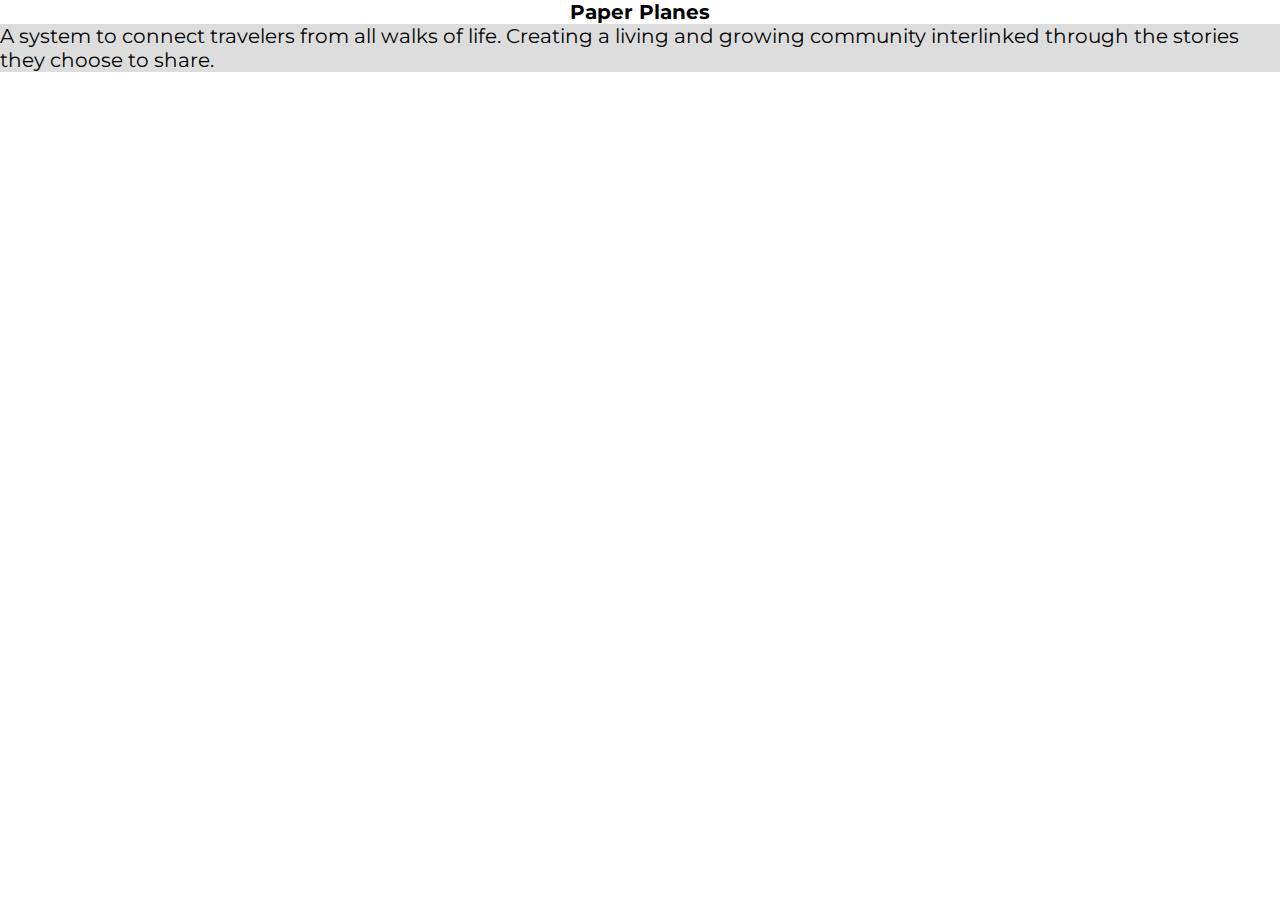
<file: paperplanes.html>
<!DOCTYPE html>
<html lang="en">

<head>
  <meta charset="UTF-8">
  <meta name="viewport" content="width=device-width, initial-scale=1.0">
  <meta http-equiv="X-UA-Compatible" content="ie=edge">
  <link href="https://fonts.googleapis.com/css?family=Montserrat:300,400|Thasadith" rel="stylesheet">
  <title>Paper Planes</title>

  <link rel="icon" href="img/desk.png">
  <link rel="stylesheet" href="https://use.fontawesome.com/releases/v5.5.0/css/all.css" integrity="sha384-B4dIYHKNBt8Bc12p+WXckhzcICo0wtJAoU8YZTY5qE0Id1GSseTk6S+L3BlXeVIU" crossorigin="anonymous">
  <link rel="stylesheet" href="style.css">
  <link rel="stylesheet" href="project.css">
  <script src="https://code.jquery.com/jquery-3.3.1.min.js" integrity="sha256-FgpCb/KJQlLNfOu91ta32o/NMZxltwRo8QtmkMRdAu8=" crossorigin="anonymous"></script>
  <script src="js/jquery.visible.js"></script>
  <script src="js/nav.js"></script>
  <script src="js/siema.min.js"></script>
  <script src="js/scrollreveal.min.js"></script>
  <!-- <script src="js/home.js"></script> -->
</head>

<body>
  <!-- <div class="pages">
    <h2><span class="highlight">Paper Planes</span></h2>
  </div> -->

    <H2>Paper Planes</H2>

  <div id="overview" class="section">

    <p>A system to connect travelers from all walks of life. Creating a living and growing community interlinked through the stories they choose to share.</p>



  </div>

</body>

</html>
</file>
<file: style.css>
*,
*:before,
*:after {
  box-sizing: border-box;
  margin: 0;
}

html,
body {
  font-size: 62.5%;
  height: 100%;
  background-color: #Fff;
  /* overflow: hidden; */
}

.home {
  position: relative;
  display: block;
  height: 100%;
  background: #FFFFFF;
  padding: 20rem;
  padding-top: 12rem;
  overflow: hidden;
  text-align: center;
}

.nav {
  position: fixed;
  margin-top: 20%;
  margin-right: 50px;
  right: 0;
  top: 0;
  z-index: -2;
  font-family: 'Montserrat', sans-serif;
  font-size: 18px;
}

.nav i {
  font-size: 12px;
  padding-right: 10px;
  color: #222;
}

.nav li {
  padding-bottom: 18px;
  /* text-decoration: none; */
}

.nav a {
  /* padding-bottom: 18px; */
  color: #222;
  text-decoration: none;
}

ul.nav {
  list-style: none;
}

#aboutme ul {
  list-style: none;
}

.pages {
  text-align: center;
  font-family: 'Montserrat', sans-serif;
  font-size: 20px;
  position: relative;
  z-index: -10;
  background-color: #fff;
  height: auto;
  overflow: hidden;
  min-height: 100vh;
  /* added for overflow*/
  text-align: left;
  display: block;
  width: 100%;
}

.pages h2 {
  font-size: 5rem;
  font-weight: 100;
  margin-bottom: 20px;
}

.pages h4 {
  text-transform: uppercase;
  font-family: 'Montserrat', sans-serif;
  font-weight: lighter;
}

.pages h3 {
  font-family: 'Montserrat', sans-serif;
  font-size: 3rem;
  font-weight: 100;
}

.content {
  padding-left: 20%;
  padding-right: 20%;
}

#aboutme p {
  padding-right: 100px;
  font-size: 18px;
}

#projects p {
  padding-left: 20%;
  padding-right: 20%;
  text-align: center;
  font-size: 18px;
}

#aboutme h2 {
  padding-left: 5%;
  /* text-decoration: underline; */
  /* border-width: 3px;
  border-color: #93D5D2;
  border-style: outset; */
}

#aboutme h3 {
  float: left;
  width: 80%;
  min-width: 100px;
}

#standing {
  width: 15%;
  max-width: 900px;
  padding-right: 2%;
  float: left;
}

/* #aboutme {
  background-color: #fff;
  height: 100vh;
  text-align: left;
  display: block;
  width: 100%;
  overflow: hidden;
  margin: 0 auto;
  padding-left: 155px;
  padding-top: 62px;
} */
#develop {
  padding-right: 100px;
  float: left;
}

#research{
  padding-right: 100px;
  float: left;
}

#design {
  float: left;
  padding-bottom: 10px;
}

/* #code {
  background-color: #fff;
  height: 100vh;
  text-align: left;
  display: block;
  width: 100%;
  overflow: hidden;
  margin: 0 auto;
  padding-left: 155px;
  padding-top: 62px;
} */
.home h1 {
  position: relative;
  font-size: 5vw;
  /*font-size: 7rem;*/
  text-transform: uppercase;
  font-family: 'Montserrat', sans-serif;
  font-weight: 300;
  color: #222;
  z-index: 10;
  padding-bottom: 1vw;
}

.home h2 {
  position: relative;
  font-size: 3vw;
  /*font-size: 4rem;*/
  text-transform: uppercase;
  font-family: 'Montserrat', sans-serif;
  font-weight: lighter;
  color: #222;
  z-index: 10;
}

@keyframes inout {
  from {
    opacity: 0
  }

  to {
    opacity: 1
  }
}

#down {
  position: relative;
  margin-top: 29vh;
  animation: 2s linear 1s infinite alternate inout;
  z-index: 10;
}

#desk {
  position: absolute;
  bottom: 0;
  right: 0;
  width: 26%;
}

@keyframes pulse {
  from {
    -webkit-filter: grayscale(0);
    filter: grayscale(0);
  }

  to {
    -webkit-filter: grayscale(1);
    filter: grayscale(1);
  }
}

.reveal {
  z-index: 5;
  position: absolute;
  top: calc(50% - 10rem);
  left: calc(50% - 10rem);
  width: 20rem;
  height: 20rem;
  background: url('img/pathbackground2.png') 50% 50% no-repeat fixed;
  /* background-size: cover; */
  background-size: 100% 100%;
  border-radius: 50%;
  animation: 5s linear 1s infinite alternate pulse;
  /* transition: left 0.1s, top 0.1s; */
}

#sidepath {
  position: absolute;
  top: 0;
  left: 0;
  z-index: 10;
  height: calc(3*100vh);
  margin-left: -450px;
}

.highlight.red {
  background-image: url('img/rhigh.png');
}

.highlight.purple {
  background-image: url('img/phigh.png');
}

.highlight.yellow {
  background-image: url('img/yhigh.png');
}
.highlight.blue {
  background-image: url('img/yhigh.png');
  filter:hue-rotate(90deg);

}

.highlight {
  background-color: white;
  background-size: 100% 50%;
  background-position: center bottom;
  background-repeat: no-repeat;
  background-image: url('img/high.png');
}

@media screen and (max-width: 1000px) {
  .home h1 {
    font-size: 48px;
    color: black;
  }

  .home h2 {
    font-size: 26px;
    color: black;
  }

  .reveal {
    display: none;
    opacity: 0;
  }

  #desk {
    width: 30%;
  }
}

/*            *          *            *          */
#projects {
  /* text-align: center; */
  width: 100%;
  /* margin: 0 auto; */
}

#projects h2 {
  padding-left: 5%;
}

#designb {
  padding-bottom: 5px;
  padding-left: 5px;
  background-image: url('img/dsign.png');
  background-repeat: no-repeat;
  background-position: -5px 0px;
  background-size: cover;
}

.macsetup {
  text-align: center;
  /* max-width: 44rem;
    margin: 3.2rem auto;
    padding: 0 1rem; */
  width: 50%;
  margin: 0 auto;
}

.slide {
  width: 100%;
  cursor: pointer;
  /* min-width:225px; */
}

.zwork {
  /* margin: 40px; */
  display: inline-block;
  left: 32%;
  padding-top: 2%;
  z-index: 2;
  position: absolute;
  /* width:35%; */
  width: 36%;
  margin: 0 auto;
}

.siema {
  width: 100%;
}

.imac {
  position: relative;
  z-index: -10;
  width: 80%;
  vertical-align: middle;
}

button.prev,
button.next {
  width: auto;
  display: inline-block;
  border: none;
  background: #fff;
  -webkit-transition: color 1s;
  /* Safari */
  transition: color 1s;
  animation-name: inout;
  animation-duration: 4s;
  animation-iteration-count: 3;
  cursor: pointer;
  /* top: 50%; */
}

.prev:hover,
.next:hover,
.prev:focus,
.next:focus {
  color: #aaa;
}

.modal {
  display: none;
  /* Hidden by default */
  position: fixed;
  /* Stay in place */
  z-index: 100;
  /* Sit on top */
  padding-top: 100px;
  /* Location of the box */
  left: 0;
  top: 0;
  width: 100%;
  /* Full width */
  height: 100%;
  /* Full height */
  overflow: auto;
  /* Enable scroll if needed */
  background-color: rgb(0, 0, 0);
  /* Fallback color */
  background-color: rgba(0, 0, 0, 0.4);
  /* Black w/ opacity */
}

/* Modal Content */
.modal-content {
  background-color: #fefefe;
  margin: auto;
  padding: 20px;
  border: 1px solid #888;
  width: 80%;
  font-family: 'Montserrat', sans-serif;
  font-size: 20px;
  /* overflow: auto;
  height: 90%; */
}

.modal-content h2 {
  text-align: center;
}

.modal-content a {
  /* color: #62bcb8; */
  color: #4B9A92;
}

.modal-content a:hover {
  color: #93D5D2;
  text-decoration: underline;
  transition: all ease-in 0.25s;
}

/* The Close Button */
.close {
  color: #aaaaaa;
  float: right;
  font-size: 28px;
  font-weight: bold;
}

.close:hover,
.close:focus {
  color: #000;
  text-decoration: none;
  cursor: pointer;
}

.contactform {
  text-align: center;
  font-family: 'Montserrat', sans-serif;
  font-size: 18px;
}

img.library {
  padding-top: 20px;
  display: block;
  margin-left: auto;
  margin-right: auto;
  width: 80%;
  transition: all ease-in 1s;
}

img.library:hover {
  width: 100%;
  transition: all ease-in 1s;
}

#emailme {
  padding-top: 20px;
  margin-bottom: 100px;
  margin-left: auto;
  margin-right: auto;
  text-align: center;
  min-width: 10%;
  max-width: 100%;
  max-height: 120%;
  width: 616.517px;
  height: 462.208px;
  /* border: #333 solid 2px;
    border-radius: 15px; */
  /* -moz-border-radius: 24.333px 24.333px 24.333px 24.333px / 22.559px 22.559px 22.559px 22.559px;
  	-webkit-border-radius: 24.333px 24.333px 24.333px 24.333px / 22.559px 22.559px 22.559px 22.559px;
  	border-radius: 24.333px 24.333px 24.333px 24.333px / 22.559px 22.559px 22.559px 22.559px; */
  /* background: #dbdbdb; */
}

#name, #email {
  margin-left: auto;
  margin-right: auto;
  font-family: 'Montserrat', sans-serif;
  min-width: 10%;
  max-width: 75%;
  padding: 10px;
  border-width: 0px 0px 3px 0px;
  border-bottom: solid;
  border-color: #333;
  width: 225.222px;
  height: 10.247px;
  transition: border-color 1s;
  /* -moz-border-radius: 8px;
  	-webkit-border-radius: 8px;
  	border-radius: 8px; */
  /* background: #949494; */
}

#name:hover,
#email:hover,
#message:hover,
#name:focus,
#email:focus,
#message:focus {
  border-color: #93D5D2;
}

#emailme label {
  padding: 10px;
  display: inline-block;
  margin-left: 0px;
  text-align: right;
  font-family: 'Montserrat', sans-serif;
}

#message {
  width: 516.517px;
  height: 242.208px;
  min-width: 10%;
  max-width: 75%;
  max-height: 98%;
  padding: 10px;
  border-color: #333;
  transition: border-color 1s;
  /* -moz-border-radius: 24.333px 24.333px 24.333px 24.333px / 22.559px 22.559px 22.559px 22.559px;
  	-webkit-border-radius: 24.333px 24.333px 24.333px 24.333px / 22.559px 22.559px 22.559px 22.559px;
  	border-radius: 24.333px 24.333px 24.333px 24.333px / 22.559px 22.559px 22.559px 22.559px; */
}

input#email,
input#name,
textarea#message {
  font-size: 18px;
}

#submit_button {
  margin-top: 10px;
  margin-left: auto;
  margin-right: auto;
  text-align: center;
  background-color: #FFF;
  color: black;
  border: 1.5px solid black;
  font-family: 'Montserrat', sans-serif;
  width: 133.996px;
  height: 37.394px;
  font-size: 16px;
}

#submit_button:hover {
  transition: all ease-in 0.25s;
  color: #FFF;
  font-weight: bold;
  background-color: #000;
}

#contact h2 {
  padding-left: 5%;
}

#header_wrap {
  z-index: -2;
  width: 100%;
  height: 60px;
  top: 0;
  position: fixed;
  background: #FFF;
  display: none;
  border-bottom: #333 solid 1px;
}

#header {
  max-width: 100%;
  min-width: 320px;
  margin: 0 auto;
  text-align: left;
  padding: 10px;
  font-size: 17px;
  line-height: 14px;
  font-family: 'Montserrat', sans-serif;
  font-weight: 300;
  color: #fff;
  text-decoration: none;
}

a {
  text-decoration: none;
}

#header:after {
  clear: both;
  content: '';
  display: block;
}

.mobile_nav {
  display: none;
  width: 45px;
  height: 45px;
  color: #333;
  font-size: 26px;
  font-weight: bold;
  /* line-height: 45px; */
  float: right;
  cursor: pointer;
  margin: 2px;
  /* margin-top: 2px; */
  text-decoration: none;
}

.mobile_nav:hover {
  color: #79CEC6;
}

.mobile_nav_menu {
  z-index: 3;
  width: 230px;
  height: 100%;
  position: fixed;
  padding: 11px 10px 0 0;
  top: 0;
  right: -270px;
  /* background-color: #fff; */
  background: url('img/corners.png') no-repeat;
  background-size: 100% 35%;
  text-decoration: none;
}

.mobile_menu {
  float: right;
  font-weight: 400;
  font-style: normal;
  color: #333;
  font-size: 15px;
  font-family: 'Montserrat', sans-serif;
  line-height: 28px;
  text-align: right;
  padding-bottom: 12px;
  width: 100px;
  text-decoration: none;
}

.mobile_menu a {
  color: #333;
}

a.mobile_menu {
  text-decoration: none;
  cursor: pointer;
  color: #333;
  padding-bottom: 2px;
}

a.mobile_menu:hover {
  transition: all .25s ease-in-out;
  border-bottom: 2px solid #fff;
}

.mobile_menu a:hover {
  transition: all .25s ease-in-out;
  border-bottom: 2px solid #333;
  color: #79CEC6;
}

.mobile_close {
  cursor: pointer;
  float: right;
  width: 24px;
  height: 24px;
  /* font-size:5em; */
  /* line-height:83px; */
  color: #333;
  font-size: 20px;
  background-size: 24px 24px;
  clear: right;
}

.mobile_close:hover {
  color: #79CEC6;
}

#logo {
  width: 60%;
  height: 50px;
  float: left;
  /* margin-top: -4px; */
  font-size: 12px;
  font-weight: 100;
  background: url('img/logo.png') no-repeat;
  background-size: contain;
  background-position: left;
}

svg#rb {
  width: 40px;
  height: auto;
  margin-bottom: -4px;
  /* width:43px;
  height:43px; */
}

.social ul {
  list-style: none;
  text-align: center;
  padding: 0px;
  vertical-align: center;
}

.social li {
  display: inline-block;
  padding-left: 5px;
  padding-right: 5px;
}

.social a {
  display: inline-block;
  color: black;
  font-size: 40px;
}

#rb:hover {
  transition: all .25s ease-in-out;
  fill: #79CEC6;
}

.social a:hover {
  color: #79CEC6;
  transition: all .25s ease-in-out;
}

@media screen and (max-width: 500px) {
  .home {
    padding: 0;
    padding-top: 45%;
    transition: padding ease-in;
  }

  .reveal {
    display: none;
    opacity: 0;
  }
}

@media (max-width: 850px) and (min-width: 320px) {
  #projects h2 {
    padding-bottom: 10%;
  }

  .macsetup {
    padding-bottom: 5%;
  }

  button.next,
  button.prev {
    padding: 5px;
    font-size: 7px;
  }

  /* added for about me page*/
}

@media (max-width: 580px) and (min-width: 120px) {
  .pages h2 {
    padding-top: 60px;
  }

  button.next,
  button.prev {
    padding: 2px;
    font-size: 5px;
  }

  .content {
    padding-left: 10%;
    padding-right: 10%;
  }

  .nav {
    display: none;
  }

  .modal-content {
    font-size: 18px;
  }

  /*Navigation*/
  #header_wrap {
    display: block;
  }

  .mobile_nav {
    display: block;
  }

  /* added for about me page*/
}

@media (max-width: 711px) and (min-width: 320px) {
  .home {
    padding: 10rem;
    padding-top: 12rem;
  }
}

@media (max-width: 520px) and (min-width: 320px) {
  .home {
    padding: 5rem;
    padding-top: 12rem;
  }
}

@media (max-width: 420px) and (min-width: 320px) {
  .home h2 {
    font-size: 20px;
  }

  .home {
    padding: 5rem;
    padding-top: 12rem;
  }
}

@media (max-width: 369px) and (min-width: 120px) {

  button.next,
  button.prev {
    padding-top: 5px;
    padding-bottom: 5px;
    font-size: 3px;
  }

  .modal-content {
    font-size: 15px;
  }
}
</file>
<file: project.css>
body{
  font-family: 'Montserrat', sans-serif;
  text-align: center;
}

h2{
  font-size: 20px;
}

.section{
  text-align: center;
  font-family: 'Montserrat', sans-serif;
  font-size: 20px;
  position: relative;
  background-color: #DDD;
  height: auto;
  overflow: hidden;
  text-align:left;
  /* min-height: 100vh; */
  /* added for overflow*/
  text-align: left;
  display: block;
  width: 100%;
}
</file>
